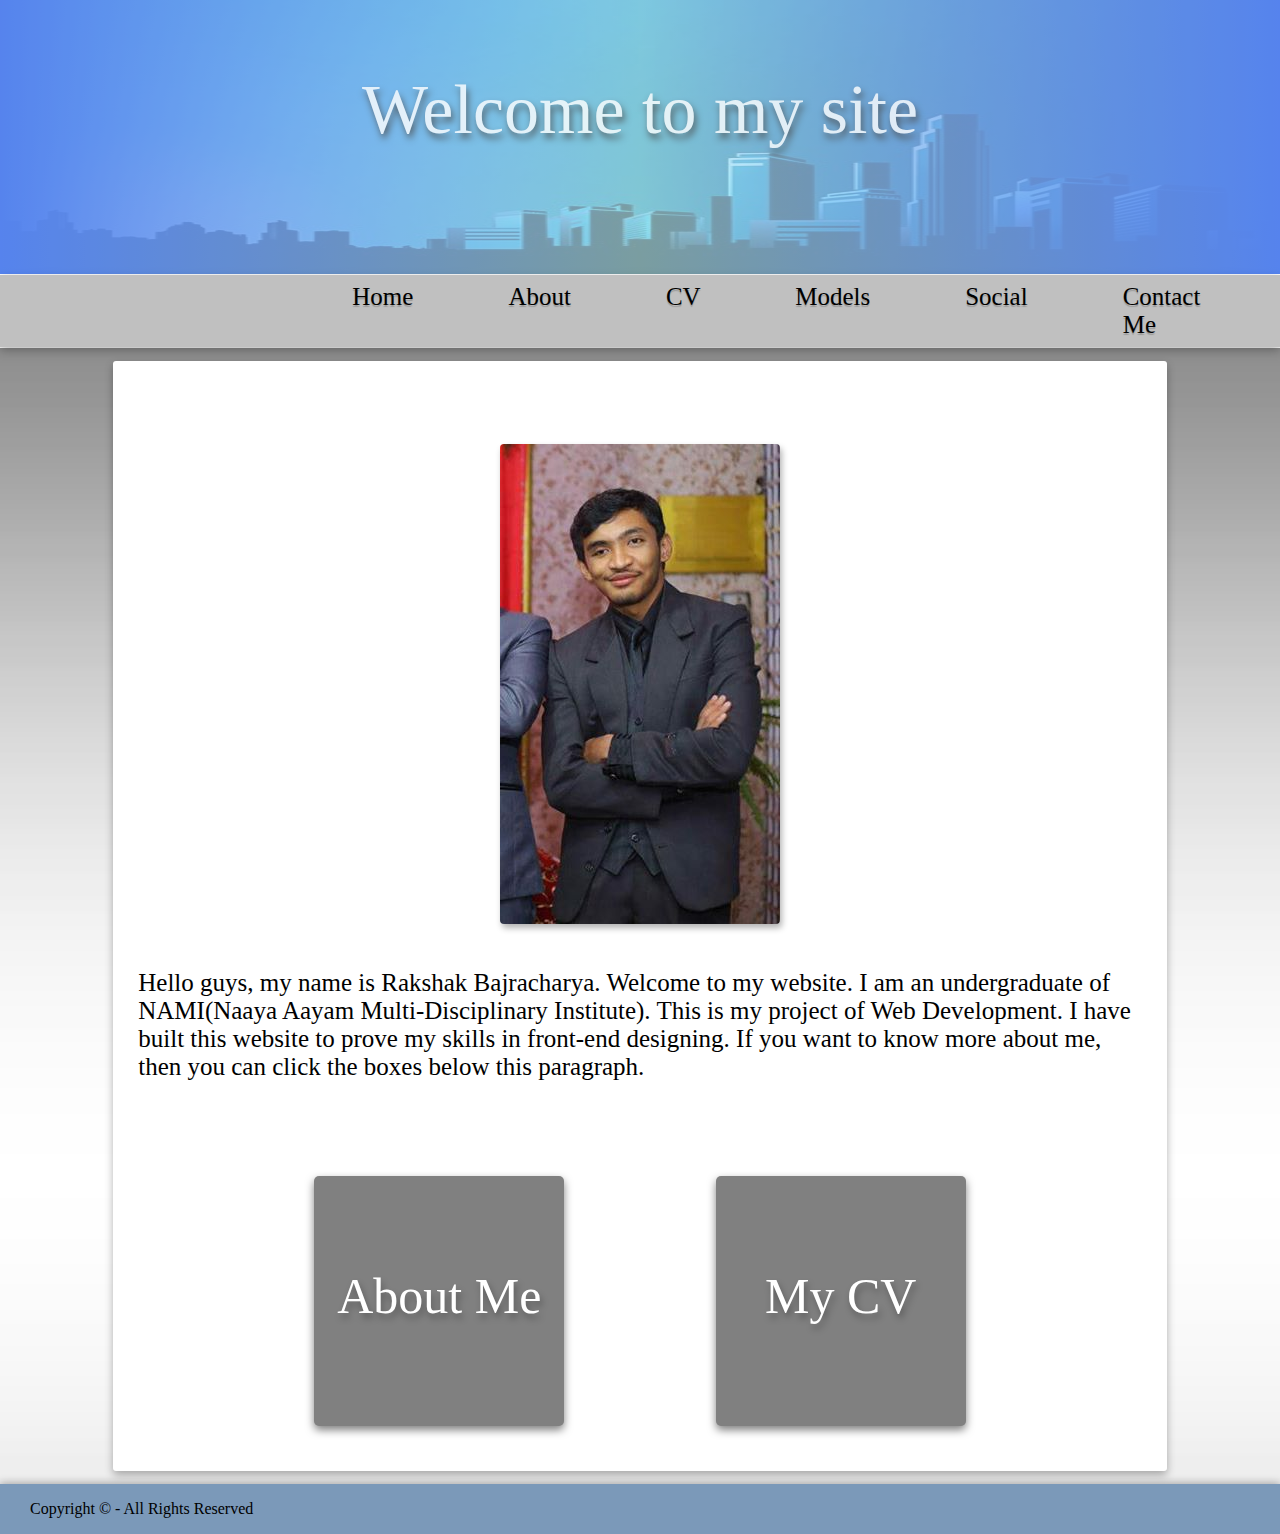
<file: index.html>
<!DOCTYPE html>
<html>
<head>
	<title>Home</title>
	<link rel="stylesheet" type="text/css" href="css/style.css">
</head>
<body>

	<header>
		<div class="background">
			<div class="background-text">
				<p>Welcome to my site</p>
			</div>
		</div>
		<nav>
			<ul>
				<li><a href="index.html">Home &nbsp; &nbsp;</a></li>
				<li><a href="about.html">About &nbsp; &nbsp;</a></li>
				<li><a href="cv.html">CV &nbsp; &nbsp;</a></li>
				<li><a href="model_gp.html">Models &nbsp; &nbsp;</a></li>
				<li><a href="social.html">Social &nbsp; &nbsp;</a></li>
				<li><a href="contact.html">Contact Me</a></li>
			</ul>
		</nav>
	</header>

	<section>
		<div class="main">
			<img src="images/pic1.jpg" class="movingimg" alt="my pic">

			<p>Hello guys, my name is Rakshak Bajracharya. Welcome to my website. I am an undergraduate of NAMI(Naaya Aayam Multi-Disciplinary Institute). This is my project of Web Development. I have built this website to prove my skills in front-end designing. If you want to know more about me, then you can click the boxes below this paragraph.</p>
			<div class="click">
				<a href="about.html"><div class="about"><p>About Me</p></div></a>
				<a href="cv.html"><div class="cv"><p>My CV</p></div></a>
			</div>
		</div>
	</section>

	<footer>
		<div class="copyright">
			<p> Copyright &copy; - All Rights Reserved</p>
		</div>
	</footer>
</body>
</html>
</file>
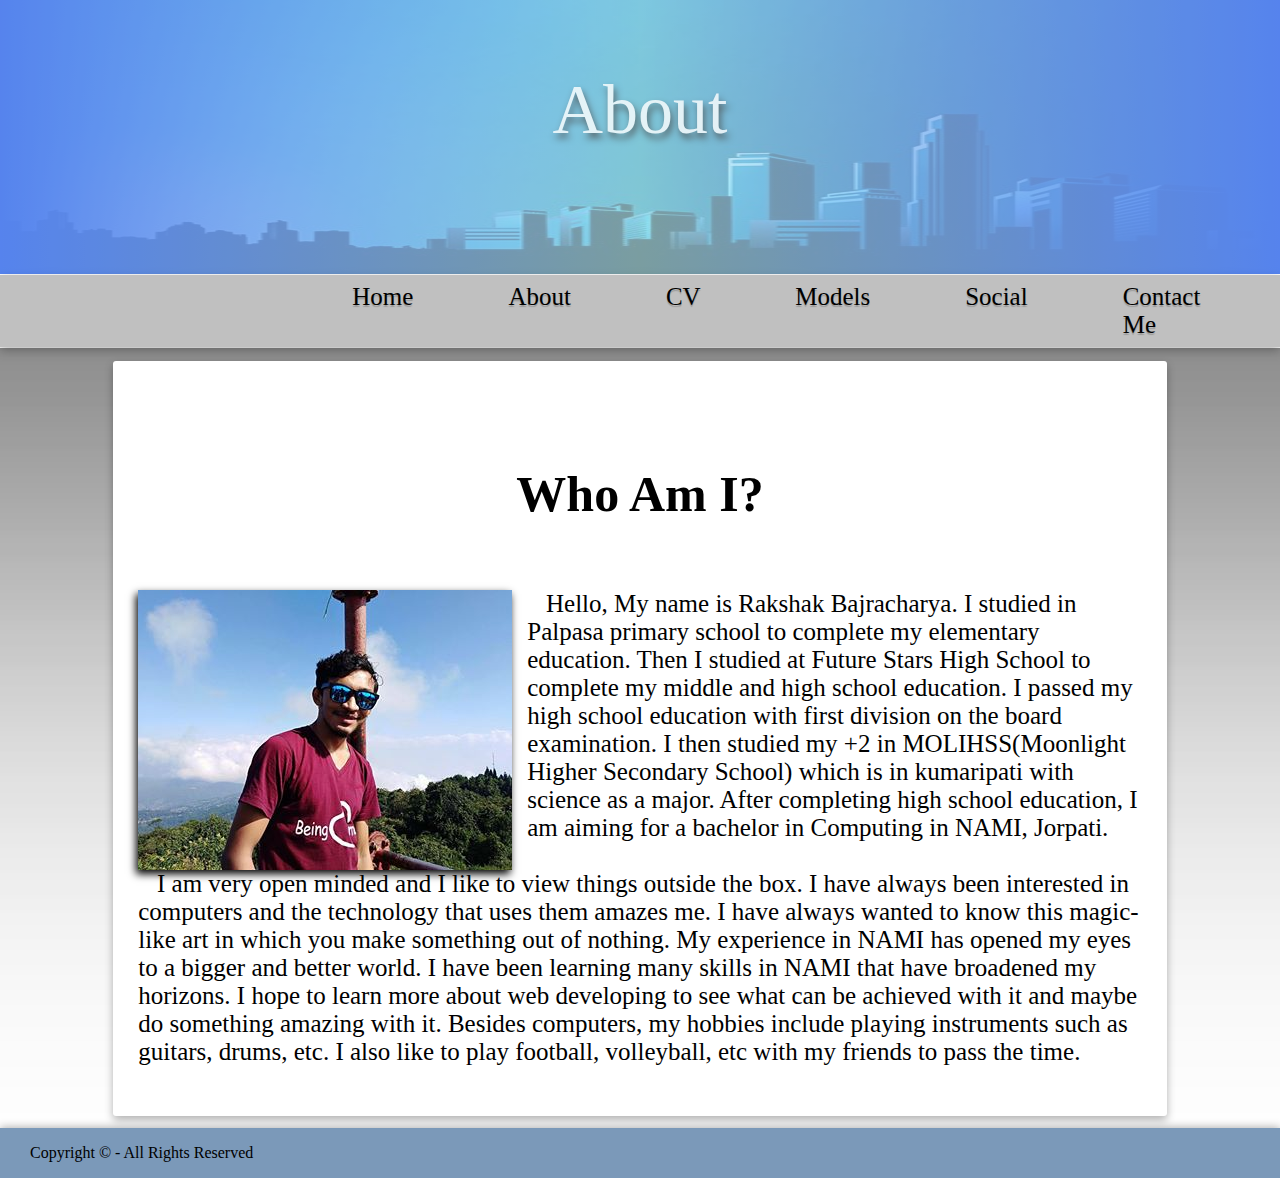
<file: about.html>
<!DOCTYPE html>
<html>
<head>
	<title>About</title>
	<link rel="stylesheet" type="text/css" href="css/style.css">
</head>
<body>

	<header>
		<div class="background">
			<div class="background-text">
				<p>About</p>
			</div>
		</div>
		<nav>
			<ul>
				<li><a href="index.html">Home &nbsp; &nbsp;</a></li>
				<li><a href="about.html">About &nbsp; &nbsp;</a></li>
				<li><a href="cv.html">CV &nbsp; &nbsp;</a></li>
				<li><a href="model_gp.html">Models &nbsp; &nbsp;</a></li>
				<li><a href="social.html">Social &nbsp; &nbsp;</a></li>
				<li><a href="contact.html">Contact Me</a></li>
			</ul>
		</nav>
	</header>

	<section>
		<div class="main">
			<h2>Who Am I?</h2>

			<p><img src="images/pic3.jpg" class="floatimg">
				&nbsp;&nbsp; Hello, My name is Rakshak Bajracharya. I studied in Palpasa primary school to complete my elementary education. Then I studied at Future Stars High School to complete my middle and high school education. I passed my high school education with first division on the board examination. I then studied my +2 in MOLIHSS(Moonlight Higher Secondary School) which is in kumaripati with science as a major. After completing high school education, I am aiming for a bachelor in Computing in NAMI, Jorpati.<br><br>

				&nbsp;&nbsp; I am very open minded and I like to view things outside the box. I have always been interested in computers and the technology that uses them amazes me. I have always wanted to know this magic-like art in which you make something out of nothing. My experience in NAMI has opened my eyes to a bigger and better world. I have been learning many skills in NAMI that have broadened my horizons. I hope to learn more about web developing to see what can be achieved with it and maybe do something amazing with it. Besides computers, my hobbies include playing instruments such as guitars, drums, etc. I also like to play football, volleyball, etc with my friends to pass the time.
			</p>

		</div>

	</section>

	<footer>
		<div class="copyright">
			<p> Copyright &copy; - All Rights Reserved</p>
		</div>
	</footer>
</body>
</html>
</file>
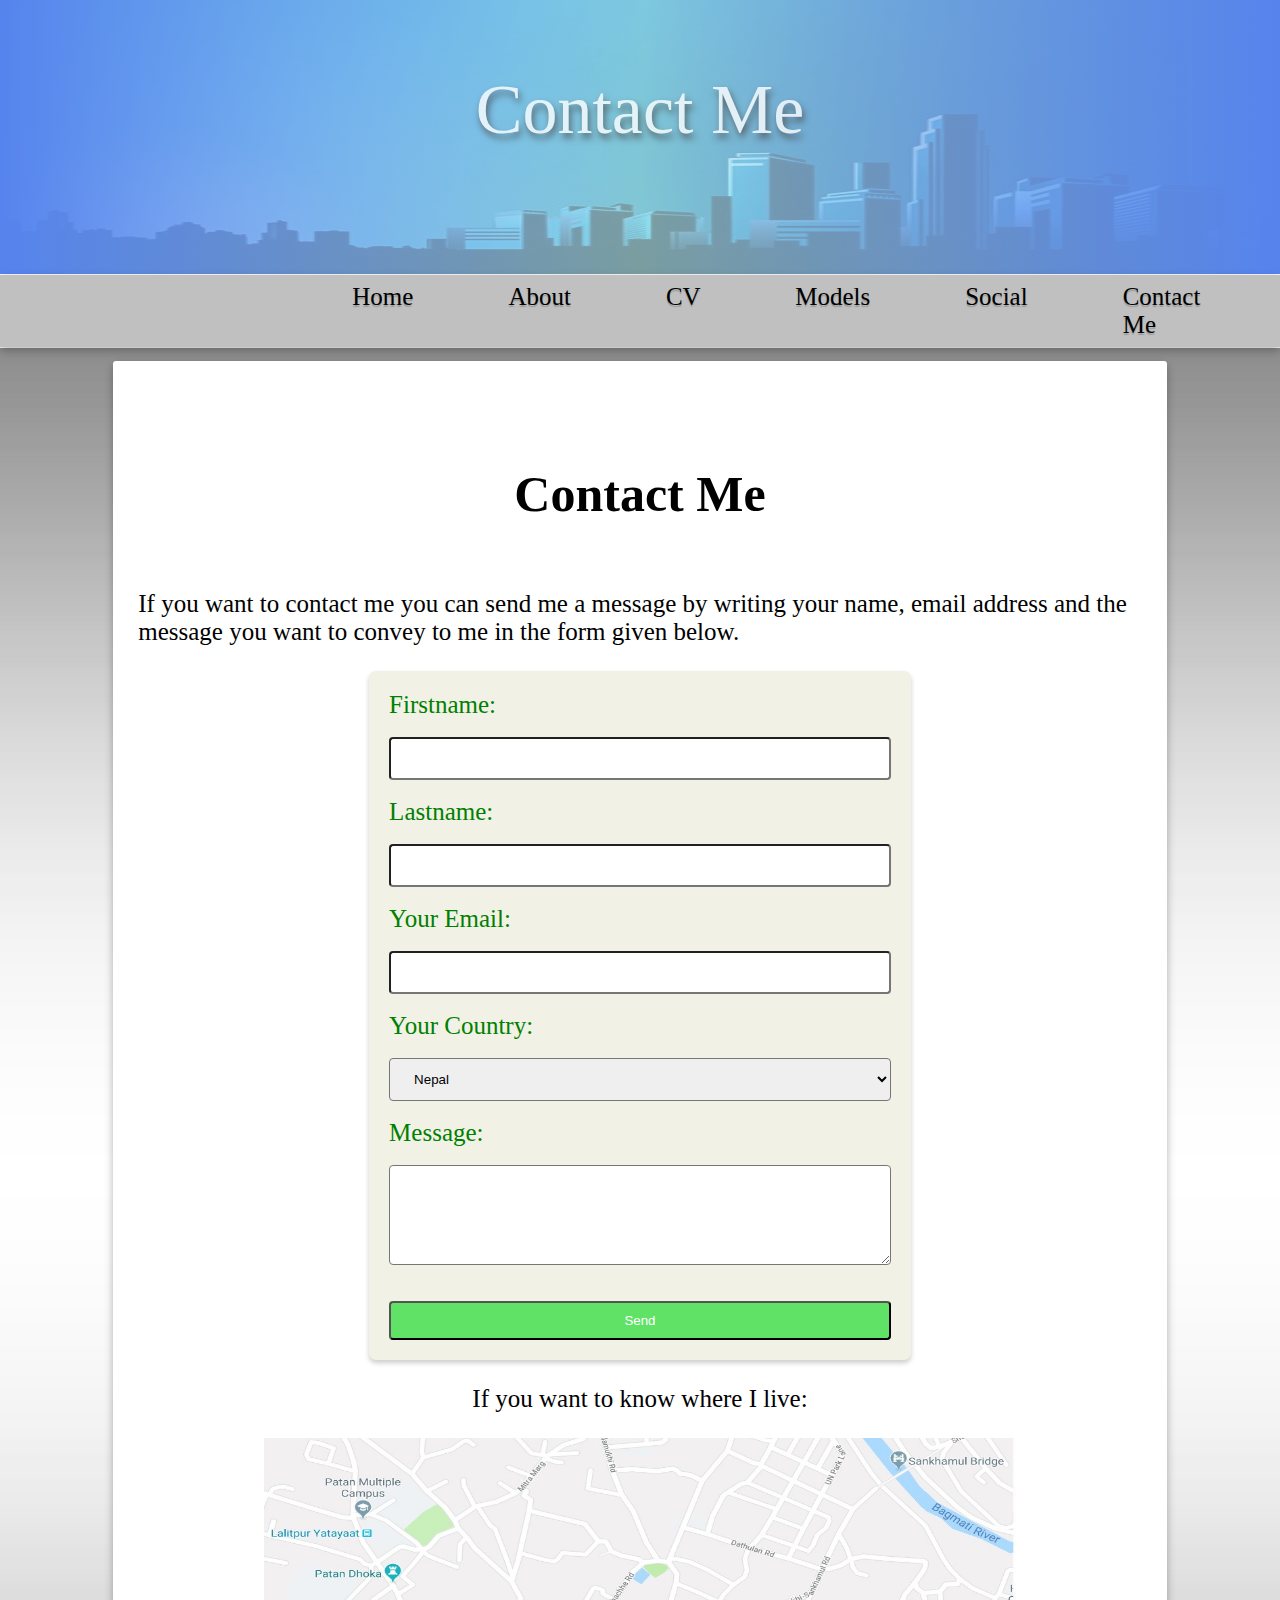
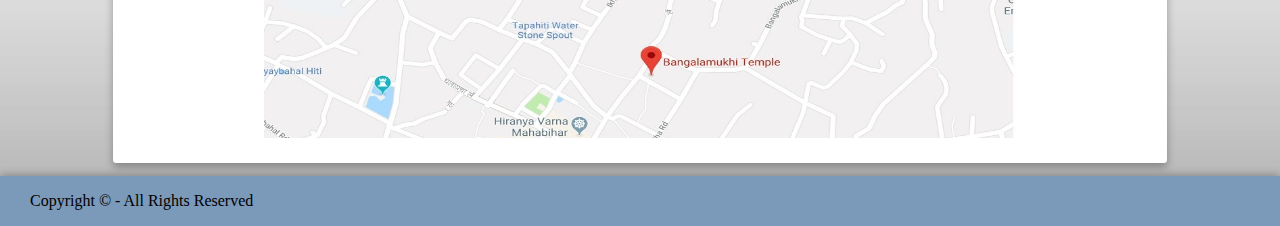
<file: contact.html>
<!DOCTYPE html>
<html>
<head>
	<title>Contact</title>
	<link rel="stylesheet" type="text/css" href="css/style.css">
</head>
<body>

	<header>
		<div class="background">
			<div class="background-text">
				<p>Contact Me</p>
			</div>
		</div>
		<nav>
			<ul>
				<li><a href="index.html">Home &nbsp; &nbsp;</a></li>
				<li><a href="about.html">About &nbsp; &nbsp;</a></li>
				<li><a href="cv.html">CV &nbsp; &nbsp;</a></li>
				<li><a href="model_gp.html">Models &nbsp; &nbsp;</a></li>
				<li><a href="social.html">Social &nbsp; &nbsp;</a></li>
				<li><a href="contact.html">Contact Me</a></li>
			</ul>
		</nav>
	</header>

	<section>
		<div class="main">
			<h2>Contact Me</h2>
			<p>If you want to contact me you can send me a message by writing your name, email address and the message you want to convey to me in the form given below.</p>
			<form>
				<label>Firstname:</label><br>
				<input type="text" name="firstname"><br>		<label>Lastname:</label><br>
				<input type="text" name="lastname"><br>
				<label>Your Email:</label><br>
				<input type="text" name="email"><br>
				<label>Your Country:</label><br>
				<select>
					<option>Nepal</option>
					<option>UK</option>
					<option>India</option>
					<option>China</option>
					<option>Japan</option>
				</select><br>
				<label>Message:</label><br>
				<textarea name="message"></textarea><br><br>
				<button>Send</button>
			</form>
			<p>If you want to know where I live:</p>	
			<img src="images/map.jpg" alt="map to my home" id="map">
		</div>

	</section>

	<footer>
		<div class="copyright">
			<p> Copyright &copy; - All Rights Reserved</p>
		</div>
	</footer>
</body>
</html>
</file>
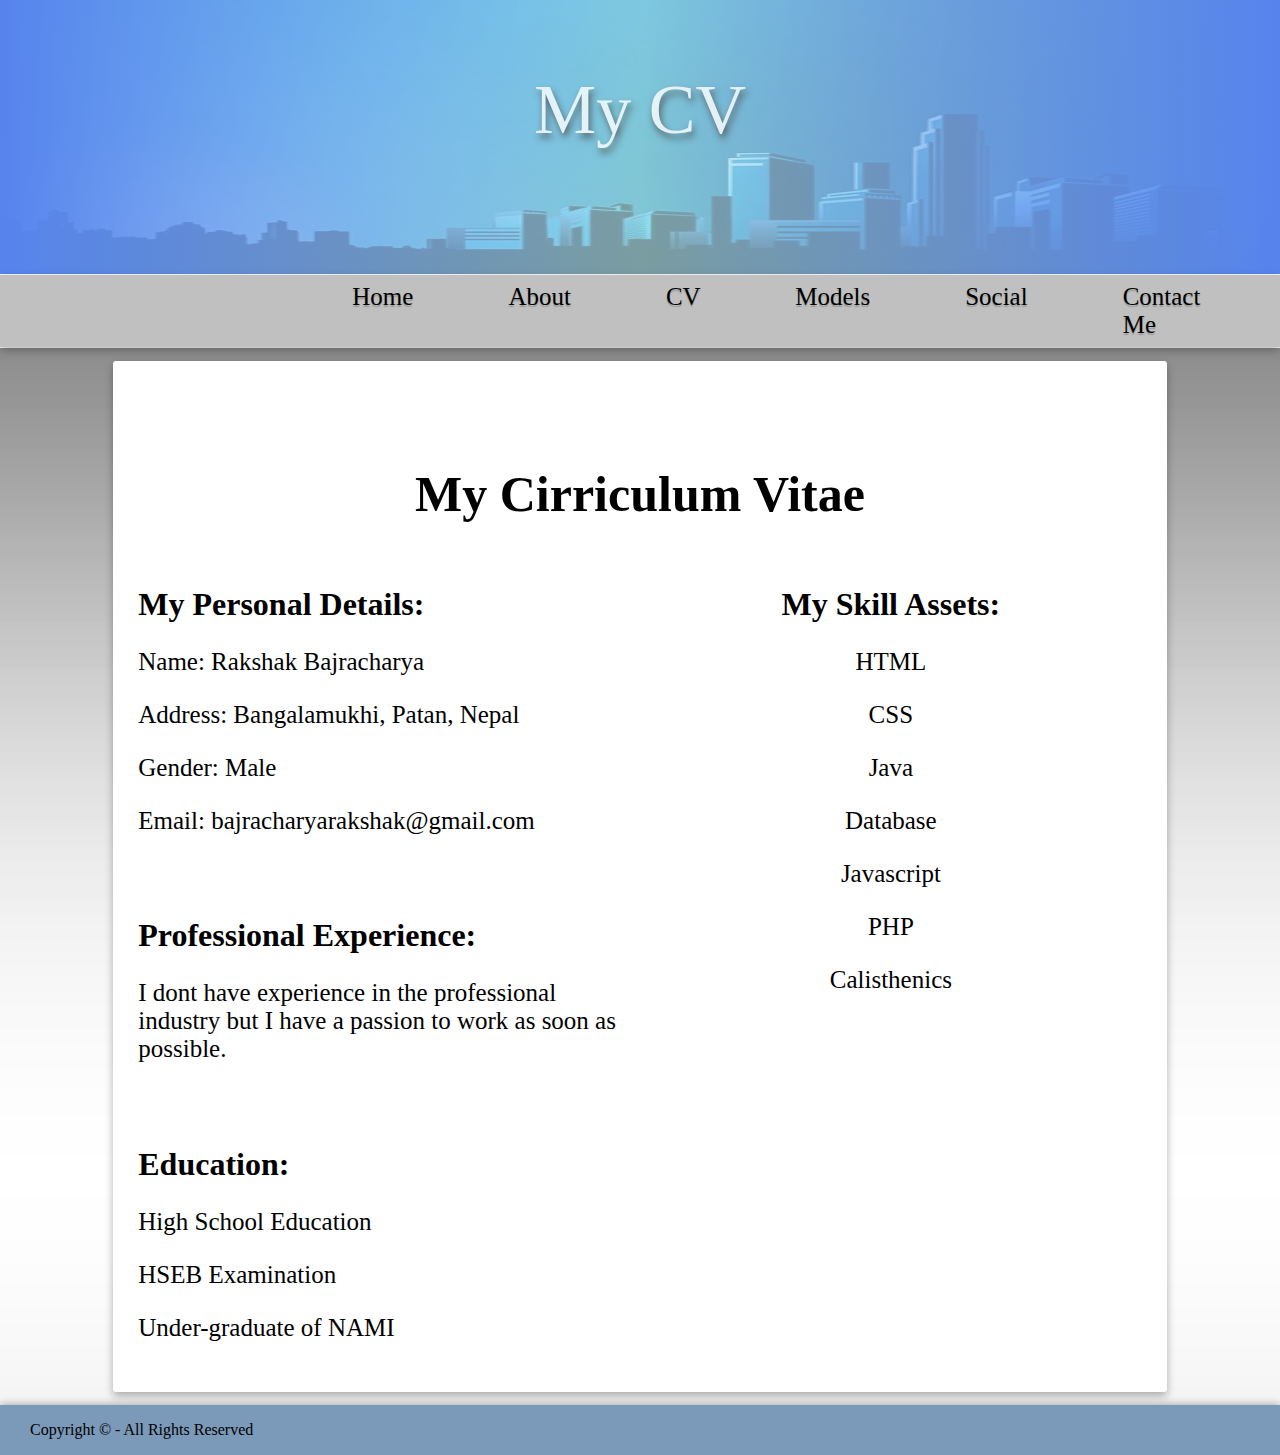
<file: cv.html>
<!DOCTYPE html>
<html>
<head>
	<title>CV</title>
	<link rel="stylesheet" type="text/css" href="css/style.css">
</head>
<body>

	<header>
		<div class="background">
			<div class="background-text">
				<p>My CV</p>
			</div>
		</div>
		<nav>
			<ul>
				<li><a href="index.html">Home &nbsp; &nbsp;</a></li>
				<li><a href="about.html">About &nbsp; &nbsp;</a></li>
				<li><a href="cv.html">CV &nbsp; &nbsp;</a></li>
				<li><a href="model_gp.html">Models &nbsp; &nbsp;</a></li>
				<li><a href="social.html">Social &nbsp; &nbsp;</a></li>
				<li><a href="contact.html">Contact Me</a></li>
			</ul>
		</nav>
	</header>

	<section>
		<div class="main">
			<h2>My Cirriculum Vitae</h2>
			<div class="columns">
				<div class="column1">
					<h1>My Personal Details:</h1>
					<p>Name: Rakshak Bajracharya</p>
					<p>Address: Bangalamukhi, Patan, Nepal</p>
					<p>Gender: Male</p>
					<p>Email: bajracharyarakshak@gmail.com</p>
					<br><br>

					<h1>Professional Experience:</h1>
					<p>I dont have experience in the professional industry but I have a passion to work as soon as possible.</p>
					<br><br>

					<h1>Education:</h1>
					<p>High School Education</p>
					<p>HSEB Examination</p>
					<p>Under-graduate of NAMI</p>
				</div>
				<div class="column2">
					<h1>My Skill Assets:</h1>
					<p>HTML</p>
					<p>CSS</p>
					<p>Java</p>
					<p>Database</p>
					<p>Javascript</p>
					<p>PHP</p>
					<p>Calisthenics</p>
				</div>
			</div>		
		</div>

	</section>

	<footer>
		<div class="copyright">
			<p> Copyright &copy; - All Rights Reserved</p>
		</div>
	</footer>
</body>
</html>
</file>
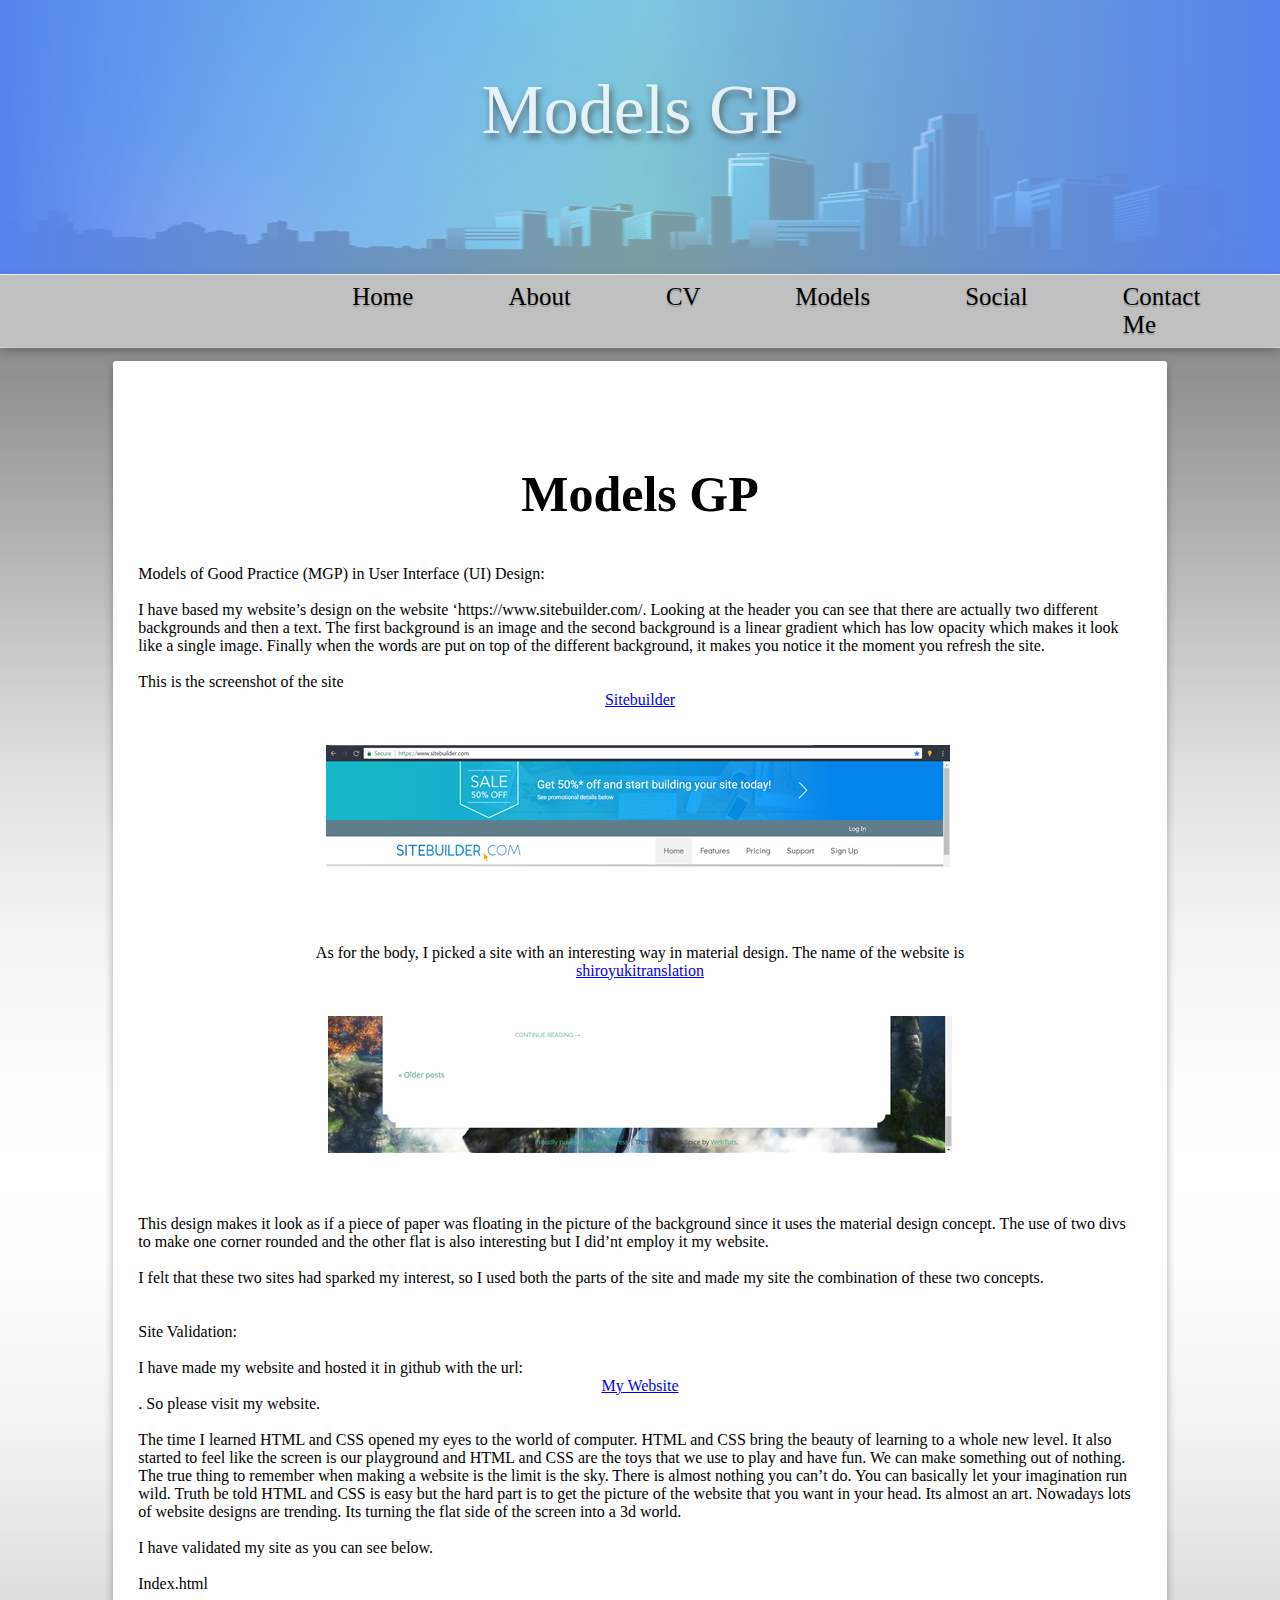
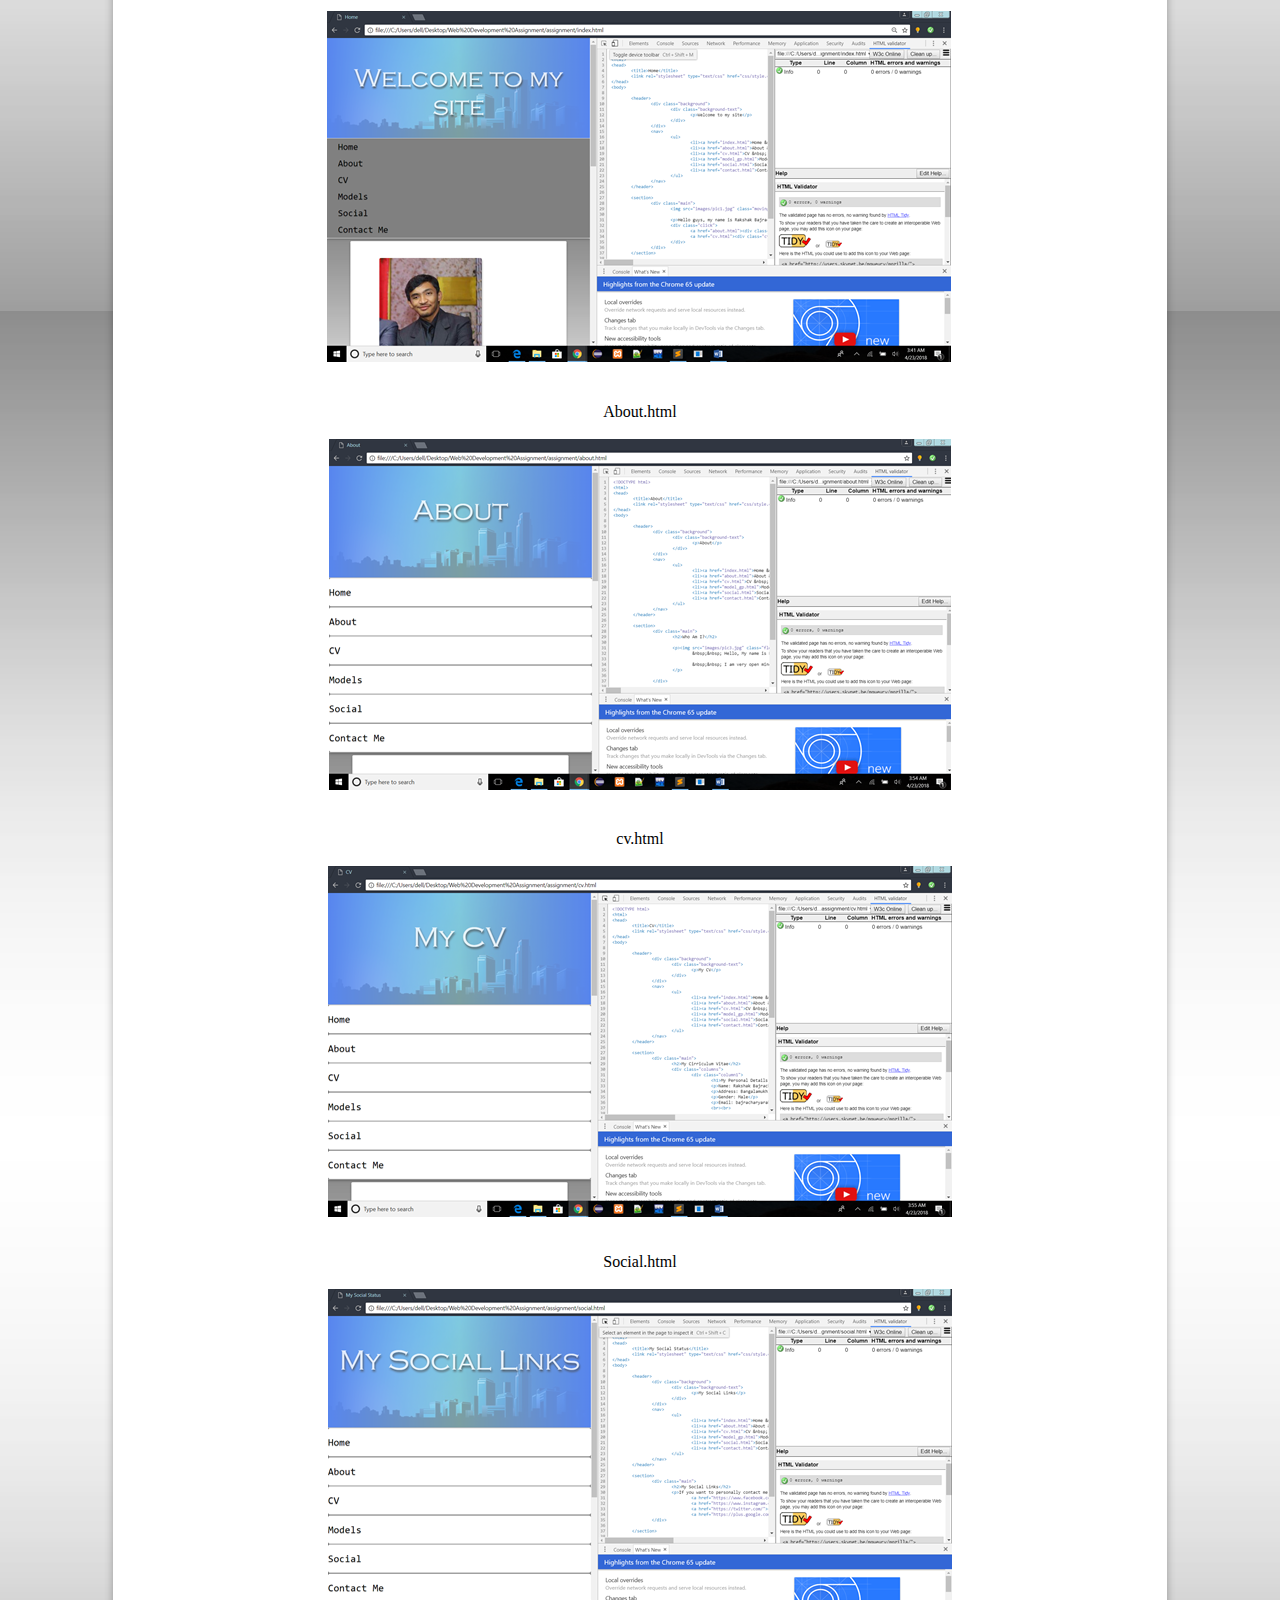
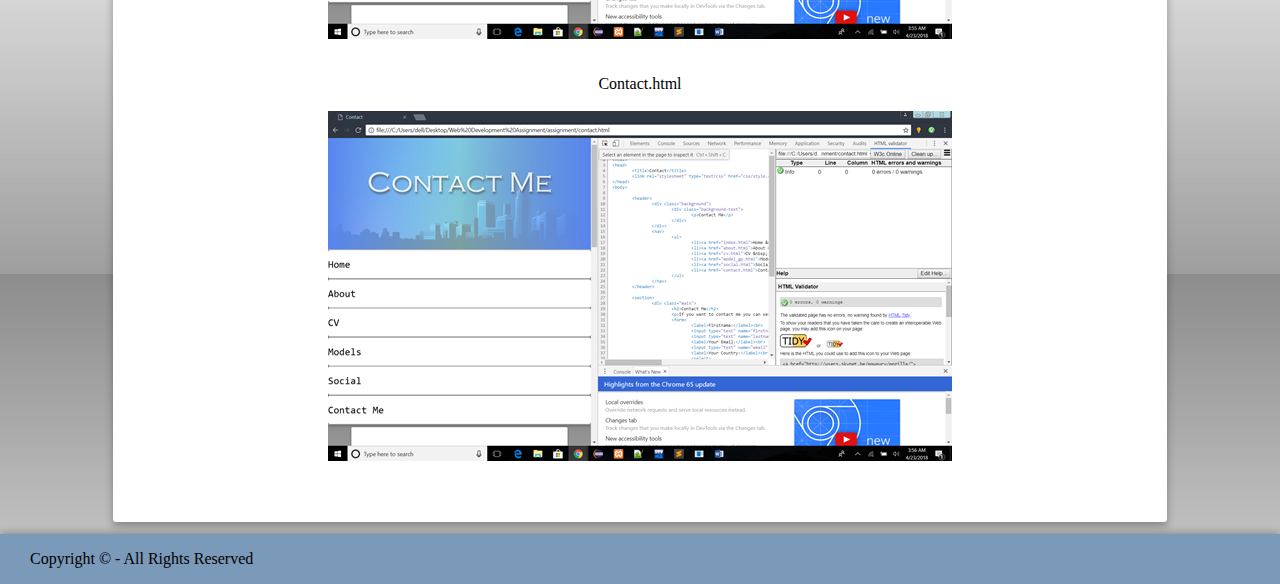
<file: model_gp.html>
<!DOCTYPE html>
<html>
<head>
	<title>Models</title>
	<link rel="stylesheet" type="text/css" href="css/style.css">
</head>
<body>

	<header>
		<div class="background">
			<div class="background-text">
				<p>Models GP</p>
			</div>
		</div>
		<nav>
			<ul>
				<li><a href="index.html">Home &nbsp; &nbsp;</a></li>
				<li><a href="about.html">About &nbsp; &nbsp;</a></li>
				<li><a href="cv.html">CV &nbsp; &nbsp;</a></li>
				<li><a href="model_gp.html">Models &nbsp; &nbsp;</a></li>
				<li><a href="social.html">Social &nbsp; &nbsp;</a></li>
				<li><a href="contact.html">Contact Me</a></li>
			</ul>
		</nav>
	</header>

	<section>
		<div class="main">
			<h2>Models GP</h2>
Models of Good Practice (MGP) in User Interface (UI) Design:<br>
<br>
	I have based my website’s design on the website ‘https://www.sitebuilder.com/. Looking at the header you can see that there are actually two different backgrounds and then a text. The first background is an image and the second background is a linear gradient which has low opacity which makes it look like a single image. Finally when the words are put on top of the different background, it makes you notice it the moment you refresh the site.<br><br>
This is the screenshot of the site <a href="https://www.sitebuilder.com">Sitebuilder</a><br><br>

<img src="images/pic6.png" alt="pic6">

<br> 
<br>
As for the body, I picked a site with an interesting way in material design. The name of the website is <a href="http://shiroyukitranslations.com">shiroyukitranslation</a> <br><br>

<img src="images/pic7.png" alt="pic7">
 
<br><br>

This design makes it look as if a piece of paper was floating in the picture of the background since it uses the material design concept. The use of two divs to make one corner rounded and the other flat is also interesting but I did’nt employ it my website. <br><br>
	I felt that these two sites had sparked my interest, so I used both the parts of the site and made my site the combination of these two concepts. <br><br>



<br>

Site Validation: <br><br>
I have made my website and hosted it in github with the url: <a href="http://rakshakbaj.github.io/csy1018"> My Website</a>. So please visit my website.<br><br>

The time I learned HTML and CSS opened my eyes to the world of computer. HTML and CSS bring the beauty of learning to a whole new level. It also started to feel like the screen is our playground and HTML and CSS are the toys that we use to play and have fun. We can make something out of nothing. The true thing to remember when making a website is the limit is the sky. There is almost nothing you can’t do. You can basically let your imagination run wild. Truth be told HTML and CSS is easy but the hard part is to get the picture of the website that you want in your head. Its almost an art. Nowadays lots of website designs are trending. Its turning the flat side of the screen into a 3d world.<br><br>
I have validated my site as you can see below.<br><br>

Index.html<br><br>
 <img src="images/pic8.png" alt="pic8"><br><br>

About.html<br><br>
 <img src="images/pic9.png" alt="pic9"><br><br>

cv.html<br><br>
 <img src="images/pic10.png" alt="pic10"><br><br>


Social.html<br><br>
 <img src="images/pic11.png" alt="pic11"><br><br>


Contact.html<br><br>
 <img src="images/pic12.png" alt="pic12"><br><br>


		</div>

	</section>

	<footer>
		<div class="copyright">
			<p> Copyright &copy; - All Rights Reserved</p>
		</div>
	</footer>
</body>
</html>
</file>
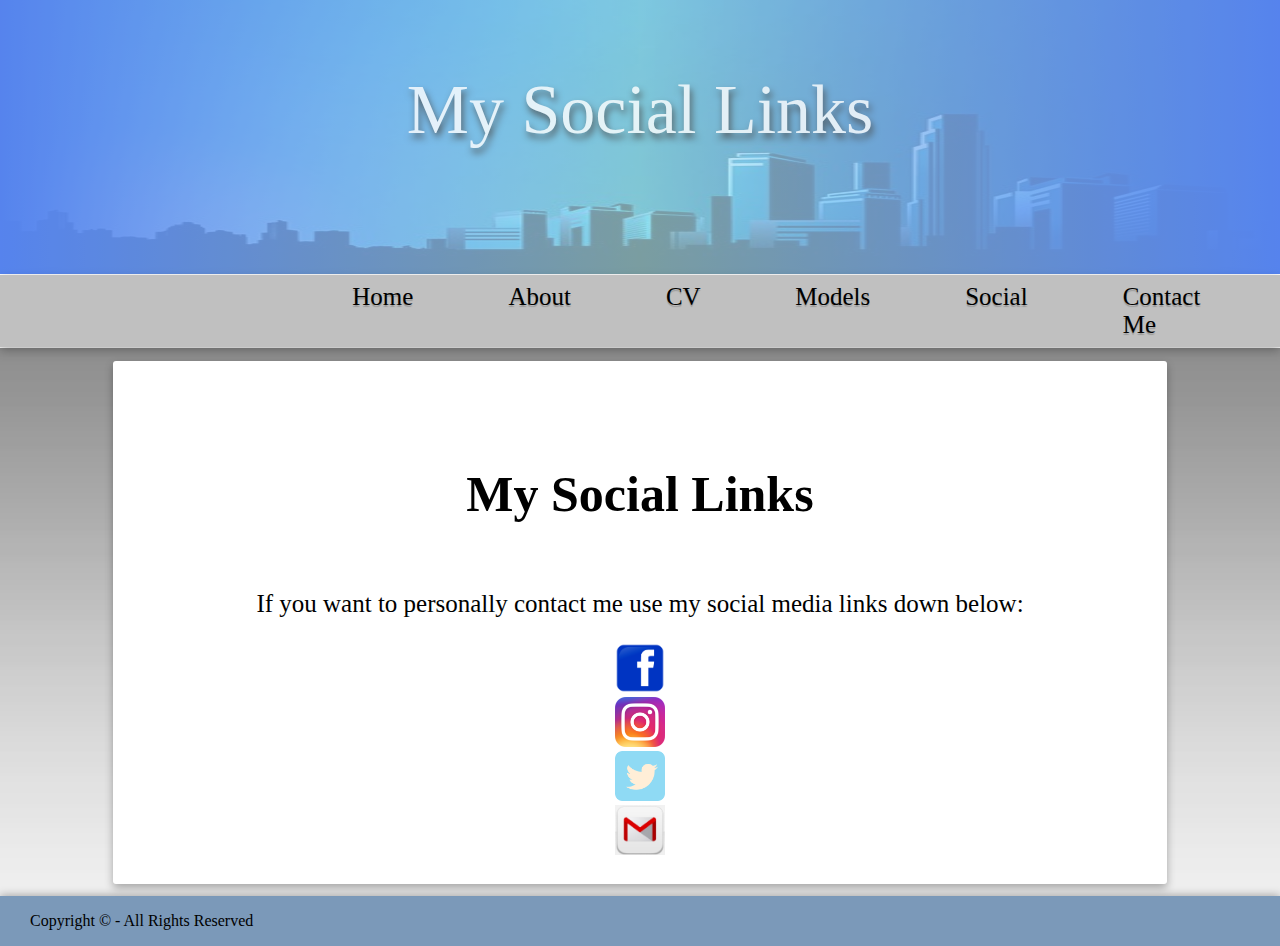
<file: social.html>
<!DOCTYPE html>
<html>
<head>
	<title>My Social Status</title>
	<link rel="stylesheet" type="text/css" href="css/style.css">
</head>
<body>

	<header>
		<div class="background">
			<div class="background-text">
				<p>My Social Links</p>
			</div>
		</div>
		<nav>
			<ul>
				<li><a href="index.html">Home &nbsp; &nbsp;</a></li>
				<li><a href="about.html">About &nbsp; &nbsp;</a></li>
				<li><a href="cv.html">CV &nbsp; &nbsp;</a></li>
				<li><a href="model_gp.html">Models &nbsp; &nbsp;</a></li>
				<li><a href="social.html">Social &nbsp; &nbsp;</a></li>
				<li><a href="contact.html">Contact Me</a></li>
			</ul>
		</nav>
	</header>

	<section>
		<div class="main">
			<h2>My Social Links</h2>
			<p>If you want to personally contact me use my social media links down below:</p>
				<a href="https://www.facebook.com/rakshak.bajracharya.1"><img src="images/fbicon.png" class="social"></a>
				<a href="https://www.instagram.com/bajracharyarakshak/"><img src="images/instaicon.png" class="social"></a>
				<a href="https://twitter.com/"><img src="images/twittericon.png" class="social"></a>
				<a href="https://plus.google.com/u/0/118347215073991525773"><img src="images/gmail-icon.jpg" class="social"></a>	
		</div>

	</section>

	<footer>
		<div class="copyright">
			<p> Copyright &copy; - All Rights Reserved</p>
		</div>
	</footer>
</body>
</html>
</file>
<file: css/style.css>
body{
	margin: 0;
}

header{
	display: flex;
	flex-flow: column wrap;
	margin:0;
	padding-bottom: 1px;
}

div.background{
	background: url(../images/City_Landscape_Background.jpg) left top no-repeat;
	opacity: 0.7;
	margin: 0;
	height:274px;
	background-size: 100% 274px;	
}

.background .background-text{
	display: flex;
	justify-content: center;
	background: linear-gradient(to right, rgb(15,80,230,1), rgb(132,232,242,0.5),rgb(15,80,230,1));
	height: 274px;

}

div.background-text p{
	font-family: Copperplate Gothic;
	font-size: 70px;
	color: white; opacity: 0.8;
	text-align: center;
	text-shadow: 2px 5px 7px #000000;
}

header nav{
	display: flex;
	margin: 0px;
	padding: 0px;
	padding-top: 1px;
	flex-flow: column;
	width: 100%;
}

header nav ul{
	display: flex;
	flex-flow: row nowrap;
	justify-content: flex-end;
	align-items: stretch;
	margin: 0;
	background: rgb(192,192,192);
	box-shadow: 0 3px 10px 0 rgba(0, 0, 0, 0.3);
}


nav ul li a{
	text-decoration: none;
	font-family: consolas;
	color: black;	
	margin-right: 0.5%; 
	height: 100%;
	text-align: center;
}

nav ul li{
	list-style: none;
	font-size: 25px;
	border-radius: 5px;
	padding: 8px;
	padding-right: 40px;
	padding-left: 30px;
	text-shadow: 0px 2px 1px rgba(0,0,0,0.2);
	transition: text-shadow 0.5s, box-shadow 0.5s;
	-webkit-transition: text-shadow 0.5s, box-shadow 0.5s;
}

nav ul li:hover{
	background: grey;
	color: white;
	text-shadow: 2px 2px 4px #000000;
	box-shadow: 0 4px 8px 0 rgba(0, 0, 0, 0.4);
}

nav ul li a:hover{
	color: white;
}

section{

	display: flex;
	justify-content: center;
	background: url(../images/bg1.png) left top repeat;
	padding: 1%;	
}

section .main{
	width:80%;
	background:white;
	display: flex;
	flex-flow: column;
	align-items: center;
	border-radius: 3px;
	box-shadow: 0 4px 8px 0 rgba(0, 0, 0, 0.3);
	padding: 2%;
	padding-top:5%;
}
/*these columns are for cv*/
.columns{
	display: flex;
	flex-flow: row nowrap;
	width: 100%;
}

.column1{
	width: 50%;
}

.column2{
	text-align: center;
	width: 50%;
}

.main .movingimg{
	display: block;
	border-radius: 4px;
	height: 480px;
	width:280px;
	position:relative;
	margin:2%;
	box-shadow: 2px 4px 6px rgba(0,0,0,0.3);
	animation-name: imgmove;
	animation-duration: 4s;
	animation-iteration-count: infinite;
	animation-direction: alternate;
	animation-timing-function: linear;
}

.main .floatimg{
	float: left;
	box-shadow: -2px 4px 8px;
	margin-right: 15px;
}

@keyframes imgmove{
	0%{left:-31%;}
	100%{left:31%;}
}

h2{
	font-size: 50px;
}

.main p{
	font-size: 25px;
	font-family: 'Mongolian baiti';
}
/*this is from index page from now*/
.click{
	display: flex;
	flex-flow: row wrap;
	padding: 2%;
	width:80%;
	justify-content: space-around;
}

.click a{
	text-decoration: none;
}

.click .about,.cv{
background:grey;
color:white;
width:250px;
height:250px;
text-align: center;
vertical-align: center;
line-height: 240px;
border-radius: 5px;
box-shadow: 0 4px 8px rgba(0, 0, 0, 0.5);
transition: box-shadow 0.5s, text-shadow 0.5s;
-webkit-transition: box-shadow 0.5s, text-shadow 0.5s;
text-shadow: 2px 5px 7px rgba(0,0,0,0.3);
}

.cv p{
	font-size: 50px;
	transition: font-size 0.5s;
}

.cv p:hover{
	font-size: 55px;
}

.about p{
	font-size: 50px;
	transition: font-size 0.5s;
}

.about p:hover{
	font-size: 55px;
}

.cv:hover{
	box-shadow: 5px 8px 10px rgba(0,0,0,0.2);
	text-shadow: 2px 8px 7px rgba(0,0,0,0.3);
}

.about:hover{
	box-shadow: 5px 8px 10px rgba(0,0,0,0.2);
	text-shadow: 2px 8px 7px rgba(0,0,0,0.3);
}

/*this is from the social page from now*/
.social{
	width:50px;
	height:50px;
	transition: height 1s, width 1s;
}

.social:hover{
	height: 60px;
	width: 60px;
}

/*this is for the contacts page from now*/
#map{
	position: static;
	height: 300px;
	width: 75%
}

form{
	background-color: #f2f1e6;
	border-radius: 7px;
	padding: 2%;
	display: flex;
	flex-flow: column nowrap;
	justify-content: space-around;
	width: 50%;
	box-shadow: 0px 3px 5px rgba(0,0,0,0.2);
}

label{
 font-size: 25px;
 color:green;
}

input[type=text],select {
	width: 100%;
    padding: 12px 20px;
    border-radius: 4px;
    box-sizing: border-box;
}

textarea{
	width: 100%;
    padding: 12px 20px;
    border-radius: 4px;
    box-sizing: border-box;
    height: 100px;
}

button{
	background-color: rgb(95, 226, 101);
	width: 100%;
	padding: 10px 10px;
	border-radius: 4px;
	color:white;
}

button:hover{
	background-color: rgb(83, 173, 87);
}

footer{
	height: 35px;
	background: rgb(123, 153, 185);
	display: flex;
	justify-content: flex-start;
	align-items: center;
	padding-left: 30px;
	height: 100%;
	box-shadow: 0 -1px 8px 0 rgba(0, 0, 0, 0.3);
}

.copyright{}

@media screen and (max-width: 800px){
 header nav ul{
 	display: flex;
 	flex-flow: column nowrap;
 	align-items: stretch; 
 	margin: 0;
 	padding: 0;
 	background: grey;
}

form{
	width: 80%;
}

.columns{
	flex-flow: column wrap;
}

@keyframes imgmove{
	0%{left:-19%;}
	100%{left:19%;}
}

header nav ul li{
	margin: 0;
}

header nav ul li{
	padding: 20px 0 20px 0;
	margin: 1px 0 1px 0;
	background: white;
}
}
</file>
